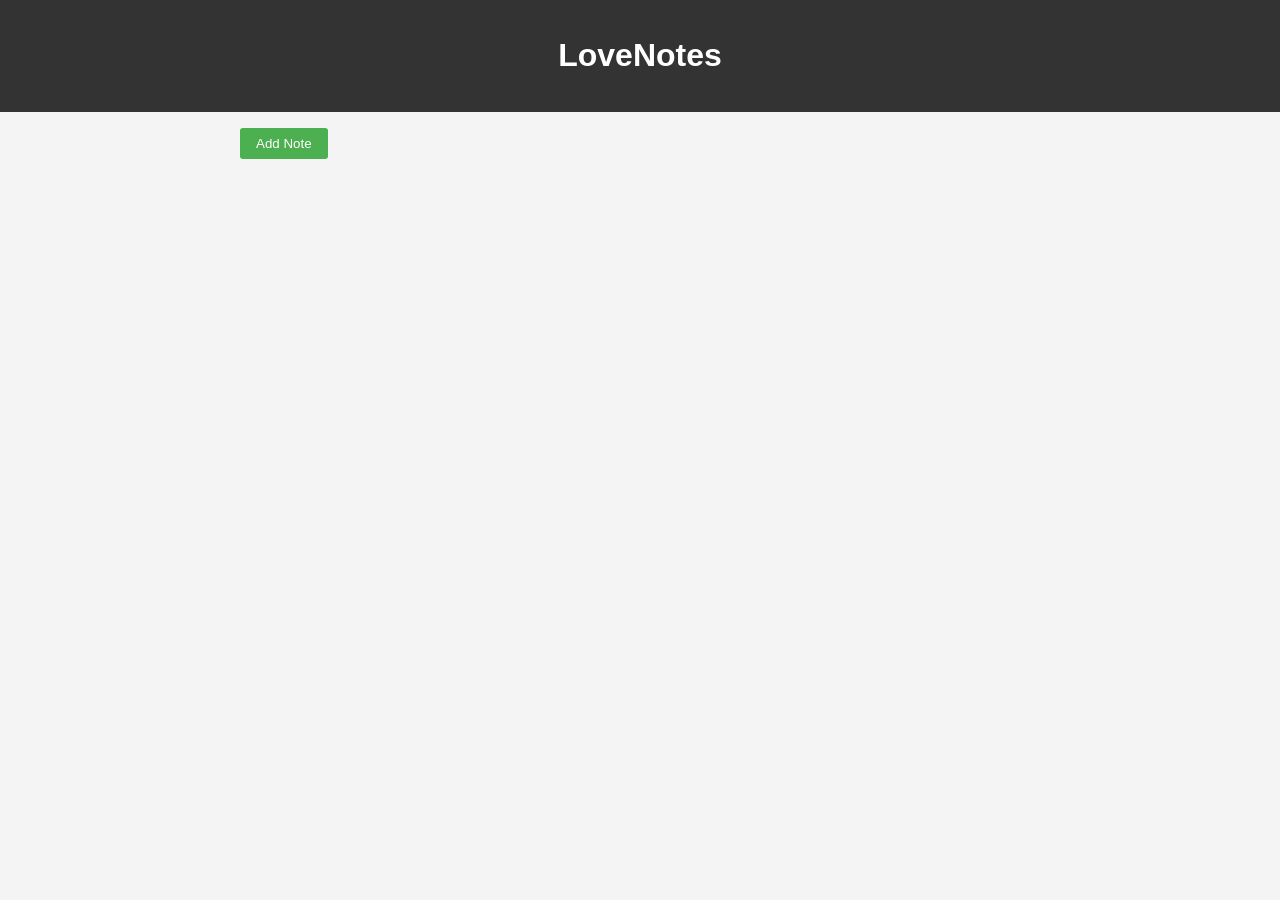
<file: index.html>
<!DOCTYPE html>
<html lang="en">
<head>
    <meta charset="UTF-8">
    <meta name="viewport" content="width=device-width, initial-scale=1.0">
    <title>LoveNotes</title>
    <link rel="stylesheet" href="css/styles.css">
    <link rel="manifest" href="manifest.json">
    <meta name="theme-color" content="#ffffff">
</head>
<body>
    <header>
        <h1>LoveNotes</h1>
    </header>
    <main>
        <section id="notes-list">
            <button id="add-note-btn">Add Note</button>
            <div id="notes-container"></div>
        </section>
        <section id="add-note-form" style="display: none;">
            <form id="note-form">
                <label for="date">Date:</label>
                <input type="date" id="date" required>
                <label for="place">Place:</label>
                <input type="text" id="place" placeholder="Enter place" required>
                <label for="content">Note:</label>
                <textarea id="content" placeholder="Write your note here..." required></textarea>
                <button type="submit">Save Note</button>
                <button type="button" id="cancel-btn">Cancel</button>
            </form>
        </section>
    </main>
    <script src="js/idb.js"></script>
    <script src="js/app.js"></script>
</body>
</html>
</file>
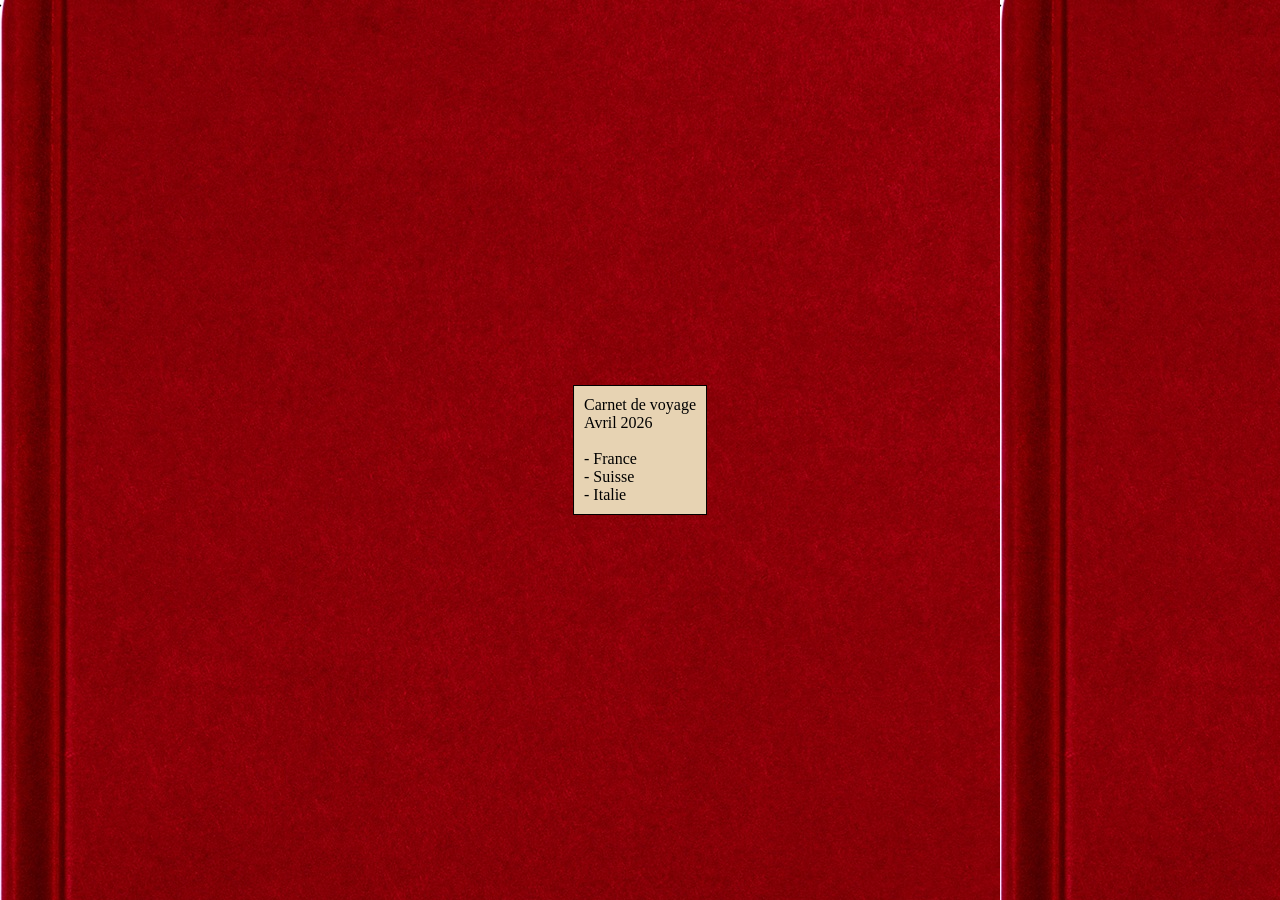
<file: index2.html>
<!doctype html>
<head>
<meta name="viewport" content="width=device-width, initial-scale=1.0" />
<script type="text/javascript" src="js/jquery.min.1.7.js"></script>
<script type="text/javascript" src="js/turn.js"></script>
</head>
<body>

<div class="flipbook-viewport">
	<div class="container">
		<div class="flipbook">
            <!--
			<div style="background-image:url(2.jpg)"></div>
			<div style="background-image:url(3.jpg)"></div>
			<div style="background-image:url(4.jpg)"></div>
			<div style="background-image:url(5.jpg)"></div>
            -->
		</div>
	</div>
</div>

<style>

    body{ margin:0; }
    /*
    * { box-sizing: border-box; }
    */

    .page {
        background: white;
    }
    .my-cover {
        .title {
            position: absolute;
            left: 50%;
            top: 50%;
            transform: translate(-50%, -50%);

            background: #e7d3b3;
            padding:10px;
            border: solid 1px black;
        }

    }

    .my-note {
        /*background: white;
        */
        background: linear-gradient(to bottom,white 29px,#00b0d7 1px);
        background-size: 100% 30px;

        h1 {
            background:white;
            display:block;
			text-align:center;
        }

        .date
        {
            display:block;
            border-width:0;
            height:30px;
            background:transparent;
        }

        textarea {
            background:transparent;
            border-width:0;
            /*
            position:absolute;
            top: 30px; left:0; right:0; bottom:0;
            display:block;
            background: linear-gradient(to bottom,white 29px,#00b0d7 1px);
            background-size: 100% 30px;
            */
        }
    }
</style>

<script type="text/javascript">

function loadApp() {

	// Create the flipbook

	$('.flipbook').turn({
			// Width

			width:window.innerWidth,
			
			// Height

			height:window.innerHeight,

			// Elevation

			elevation: 50,
			
			// Enable gradients

			gradients: true,
			
			// Auto center this flipbook

			autoCenter: true,

			display: "single"

	});
}


function populateCover()
{
    document.querySelector('.flipbook').innerHTML += `
        <div class="my-cover" style="background-image:url(redcover.jpg)">
            <div class="title">
                Carnet de voyage<br>
                Avril 2026<br>
                <br>
                - France<br>
                - Suisse<br>
                - Italie<br>
            </div>
        </div>
    `
}

function populateForewords()
{
    document.querySelector('.flipbook').innerHTML += `
    <div>
        <h1>Forewords</h1>
        We hope this book will record your best memories for this trip !
        <br><br>
        Ceri & Etienne
    </div>
    `
}

function populateNewPage() 
{

}


function populate()
{
    for (let i=0; i<10; ++i)
    {
        document.querySelector('.flipbook').innerHTML += `
        <div class="my-note">
            <h1 contenteditable="true">Titre${i}</h1>
            <input type="date" class="date">
            <textarea>Blah</textarea>
        </div>`;
    }
}

populateCover();
populateForewords();

populate();
loadApp();



function exportPdf()
{

}

function save()
{

}


</script>

</body>
</html>
</file>
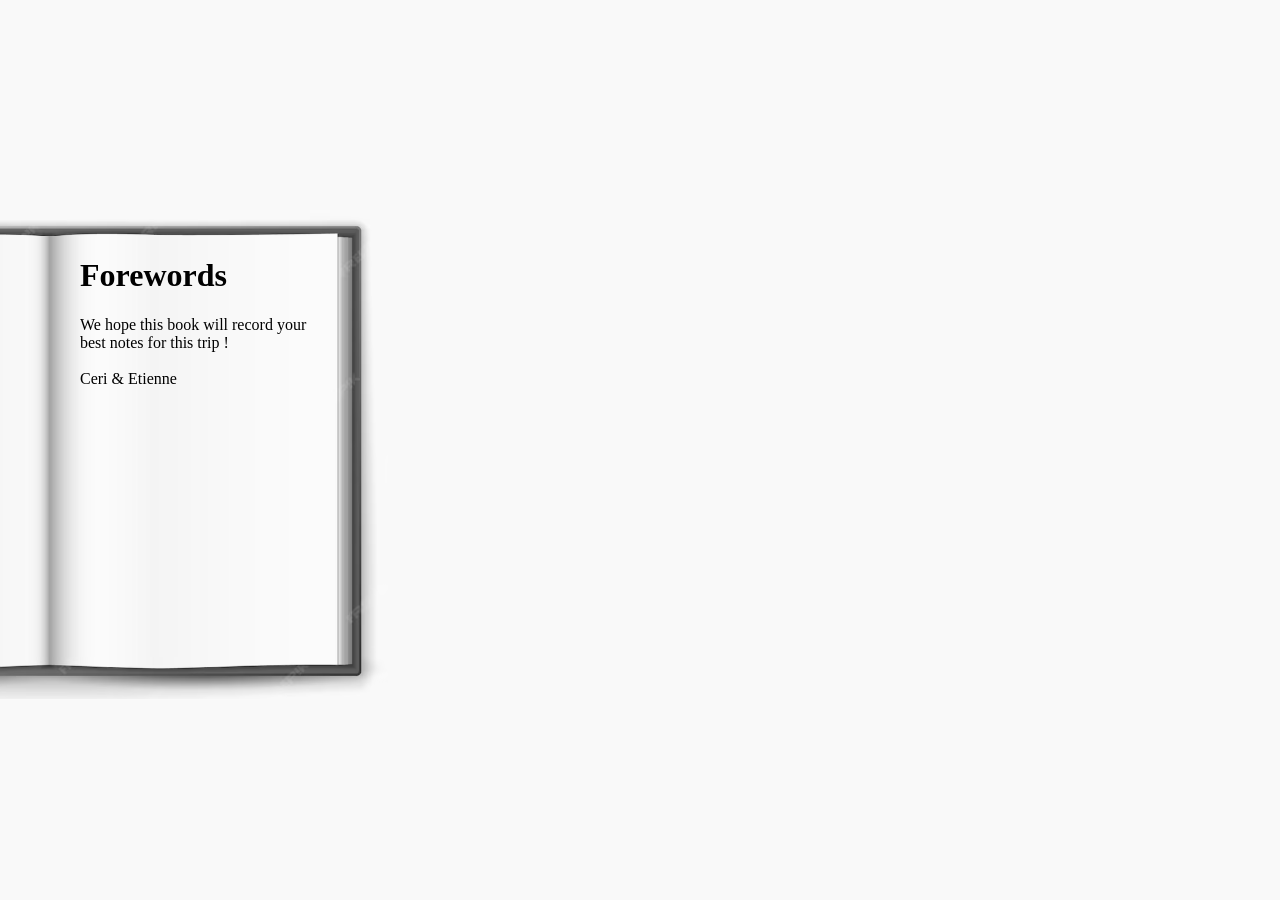
<file: index3.html>
<!doctype html>
<head>
<meta name="viewport" content="width=device-width, initial-scale=1.0" />
<script type="text/javascript" src="js/jquery.min.1.7.js"></script>
<script type="text/javascript" src="js/turn.js"></script>
</head>
<body>

<div class="flipbook-viewport">
	<div class="container">
		<div class="flipbook">
            <!--
			<div style="background-image:url(2.jpg)"></div>
			<div style="background-image:url(3.jpg)"></div>
			<div style="background-image:url(4.jpg)"></div>
			<div style="background-image:url(5.jpg)"></div>
            -->
		</div>
	</div>
</div>

<style>

    body{ margin:0;
    background-color: #f9f9f9; }
    /*
    * { box-sizing: border-box; }
    */

    .page {
        background-color: white;
        backface-visibility: hidden;
    }

    .flipbook-viewport {
        position:absolute;
        top: calc((100% - 500px) / 2);
        left: 0;
        right:0;
        height:500px;
        background-image:url(book-open-2.png);
        background-repeat: no-repeat;

        .container {
            /*margin-left: 50px;*/
            margin-top:36px;
        }
    }

    .page-shift-right {
        padding-left: 80px;
        background-image: url(book-open-page.png);
    }


    .innerpage {
        padding-right:80px;
    }
    .my-cover {
        .title {
            position: absolute;
            left: 50%;
            top: 50%;
            transform: translate(-50%, -50%);

            background: #e7d3b3;
            padding:10px;
            border: solid 1px black;
        }

    }

    .my-note {
        /*background: white;
        */
        /*
        background: linear-gradient(to bottom,white 29px,#00b0d7 1px);
        background-size: 100% 30px;
        */
        h1 {
            text-align:center;
            display:block;
        }

        .date
        {
            display:block;
            border-width:0;
            height:30px;
        }

        input, textarea {
            background-color: transparent;

            border-width:0;
            /*
            position:absolute;
            top: 30px; left:0; right:0; bottom:0;
            display:block;
            background: linear-gradient(to bottom,white 29px,#00b0d7 1px);
            background-size: 100% 30px;
            */
        }
    }
</style>

<script type="text/javascript">

function loadApp() {

	// Create the flipbook

	$('.flipbook').turn({
			// Width

			//width:window.innerWidth,
			width: 331,
			// Height

			//height:window.innerHeight,
            height: 421,
			// Elevation

			elevation: 50,
			
			// Enable gradients

			gradients: true,
			
			// Auto center this flipbook

			autoCenter: true,

			display: "single"

	});
}


function populateCover()
{
    document.querySelector('.flipbook').innerHTML += `
        <div class="my-cover" style="background-image:url(redcover.jpg)">
            <div class="title">
                Carnet de voyage<br>
                Avril 2026<br>
                <br>
                - France<br>
                - Suisse<br>
                - Italie<br>
            </div>
        </div>
    `
}

function populateForewords()
{
    document.querySelector('.flipbook').innerHTML += `
    <div class="page-shift-right">
        <div class="innerpage">
            <h1>Forewords</h1>
            We hope this book will record your best notes for this trip !
            <br><br>
            Ceri & Etienne
        </div>
    </div>
    `
}

function populateNewPage() 
{

}


function populate()
{
    for (let i=0; i<10; ++i)
    {
        document.querySelector('.flipbook').innerHTML += `
        <div class="page-shift-right">
            <div class="innerpage">
                <div class="my-note">
                    <h1 contenteditable="true">Titre${i}</h1>
                    <input type="date" class="date">
                    <textarea>Blah</textarea>
                </div>
            </div>
        </div>`;
    }
/*
    document.getElementById("editor").addEventListener("input", function() {
        console.log("input event fired");
    }, false);
*/
}

//populateCover();
populateForewords();

populate();
loadApp();



function exportPdf()
{

}

function save()
{

}


</script>

</body>
</html>
</file>
<file: css/styles.css>
body {
    font-family: Arial, sans-serif;
    margin: 0;
    padding: 0;
    background-color: #f4f4f4;
}

header {
    background-color: #333;
    color: white;
    text-align: center;
    padding: 1rem;
}

main {
    max-width: 800px;
    margin: 0 auto;
    padding: 1rem;
}

#notes-list {
    margin-bottom: 2rem;
}

.note {
    background-color: white;
    border: 1px solid #ddd;
    border-radius: 5px;
    padding: 1rem;
    margin-bottom: 1rem;
}

.note h3 {
    margin-top: 0;
}

.note p {
    margin: 0.5rem 0;
}

button {
    background-color: #4CAF50;
    color: white;
    border: none;
    padding: 0.5rem 1rem;
    cursor: pointer;
    border-radius: 3px;
}

button:hover {
    background-color: #45a049;
}

form {
    background-color: white;
    border: 1px solid #ddd;
    border-radius: 5px;
    padding: 1rem;
}

label {
    display: block;
    margin-top: 1rem;
}

input, textarea {
    width: 100%;
    padding: 0.5rem;
    margin-top: 0.5rem;
    border: 1px solid #ddd;
    border-radius: 3px;
}

textarea {
    height: 100px;
}
</file>
